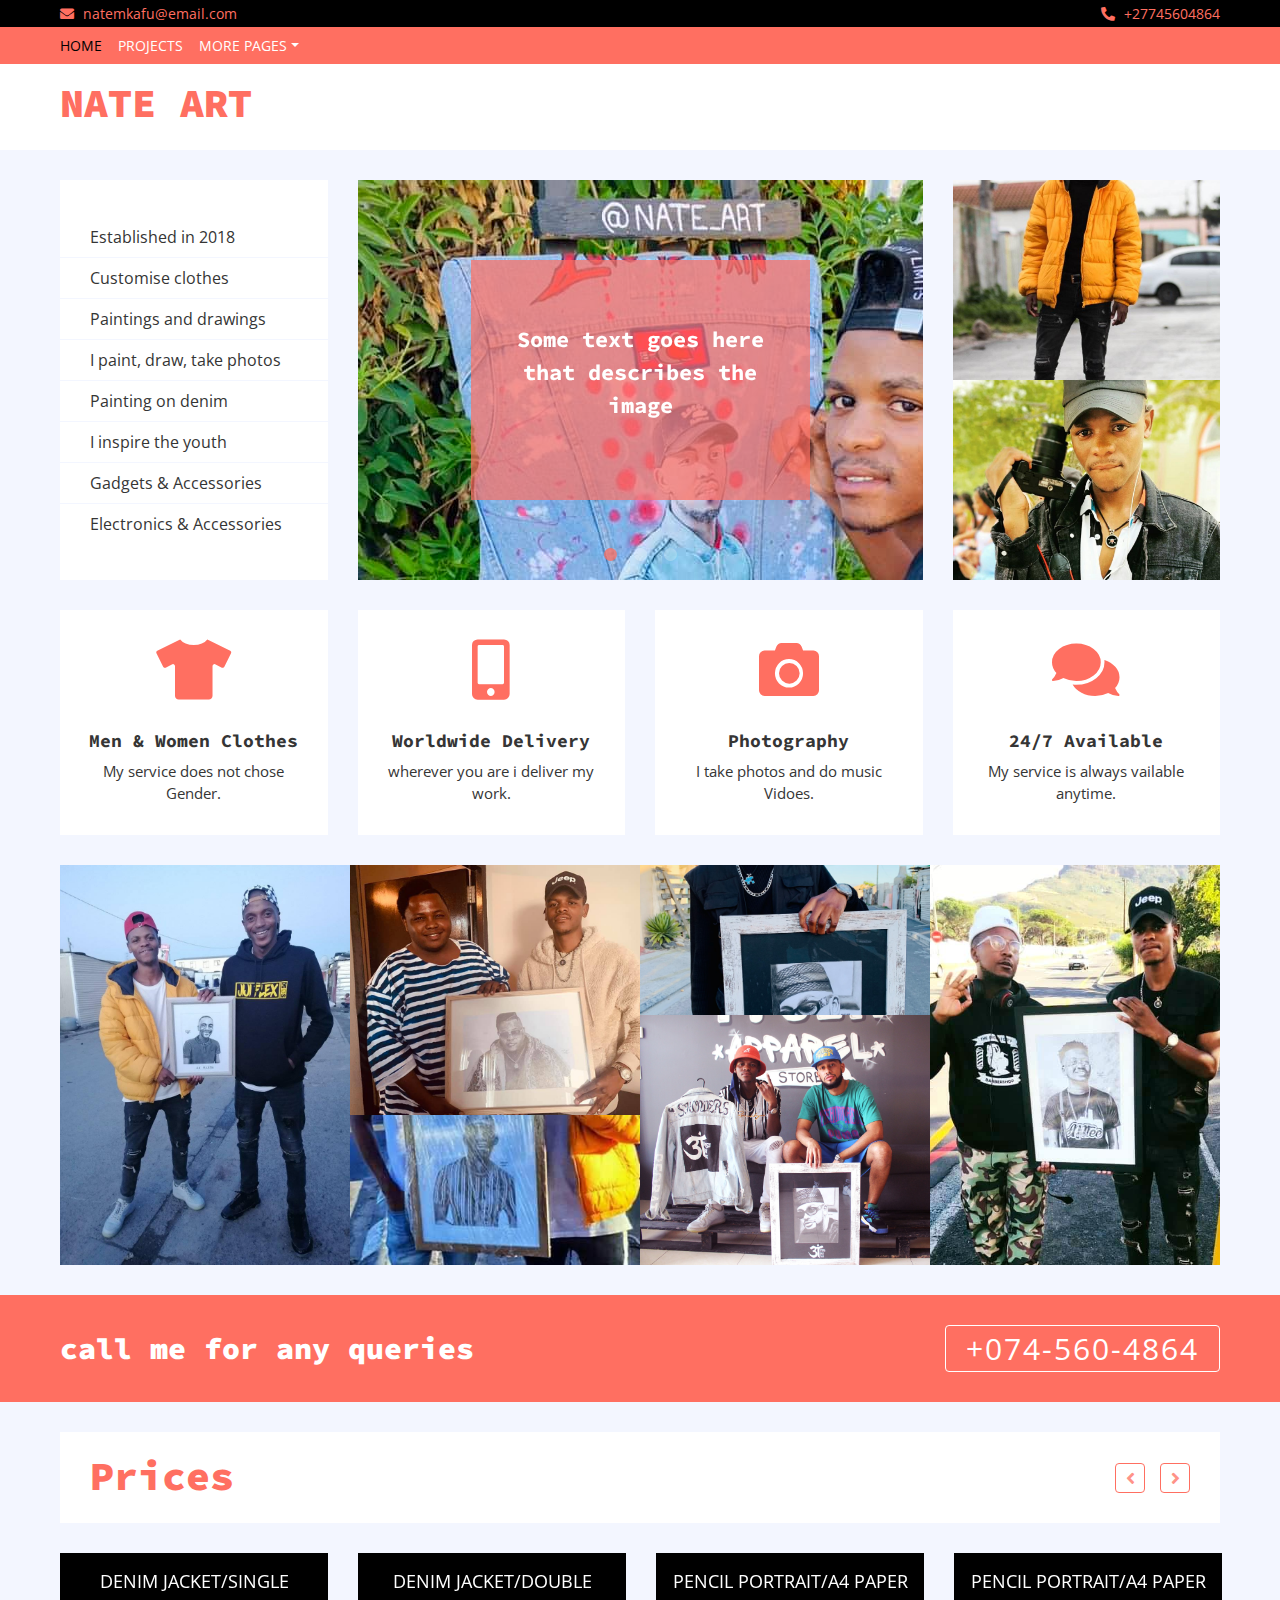
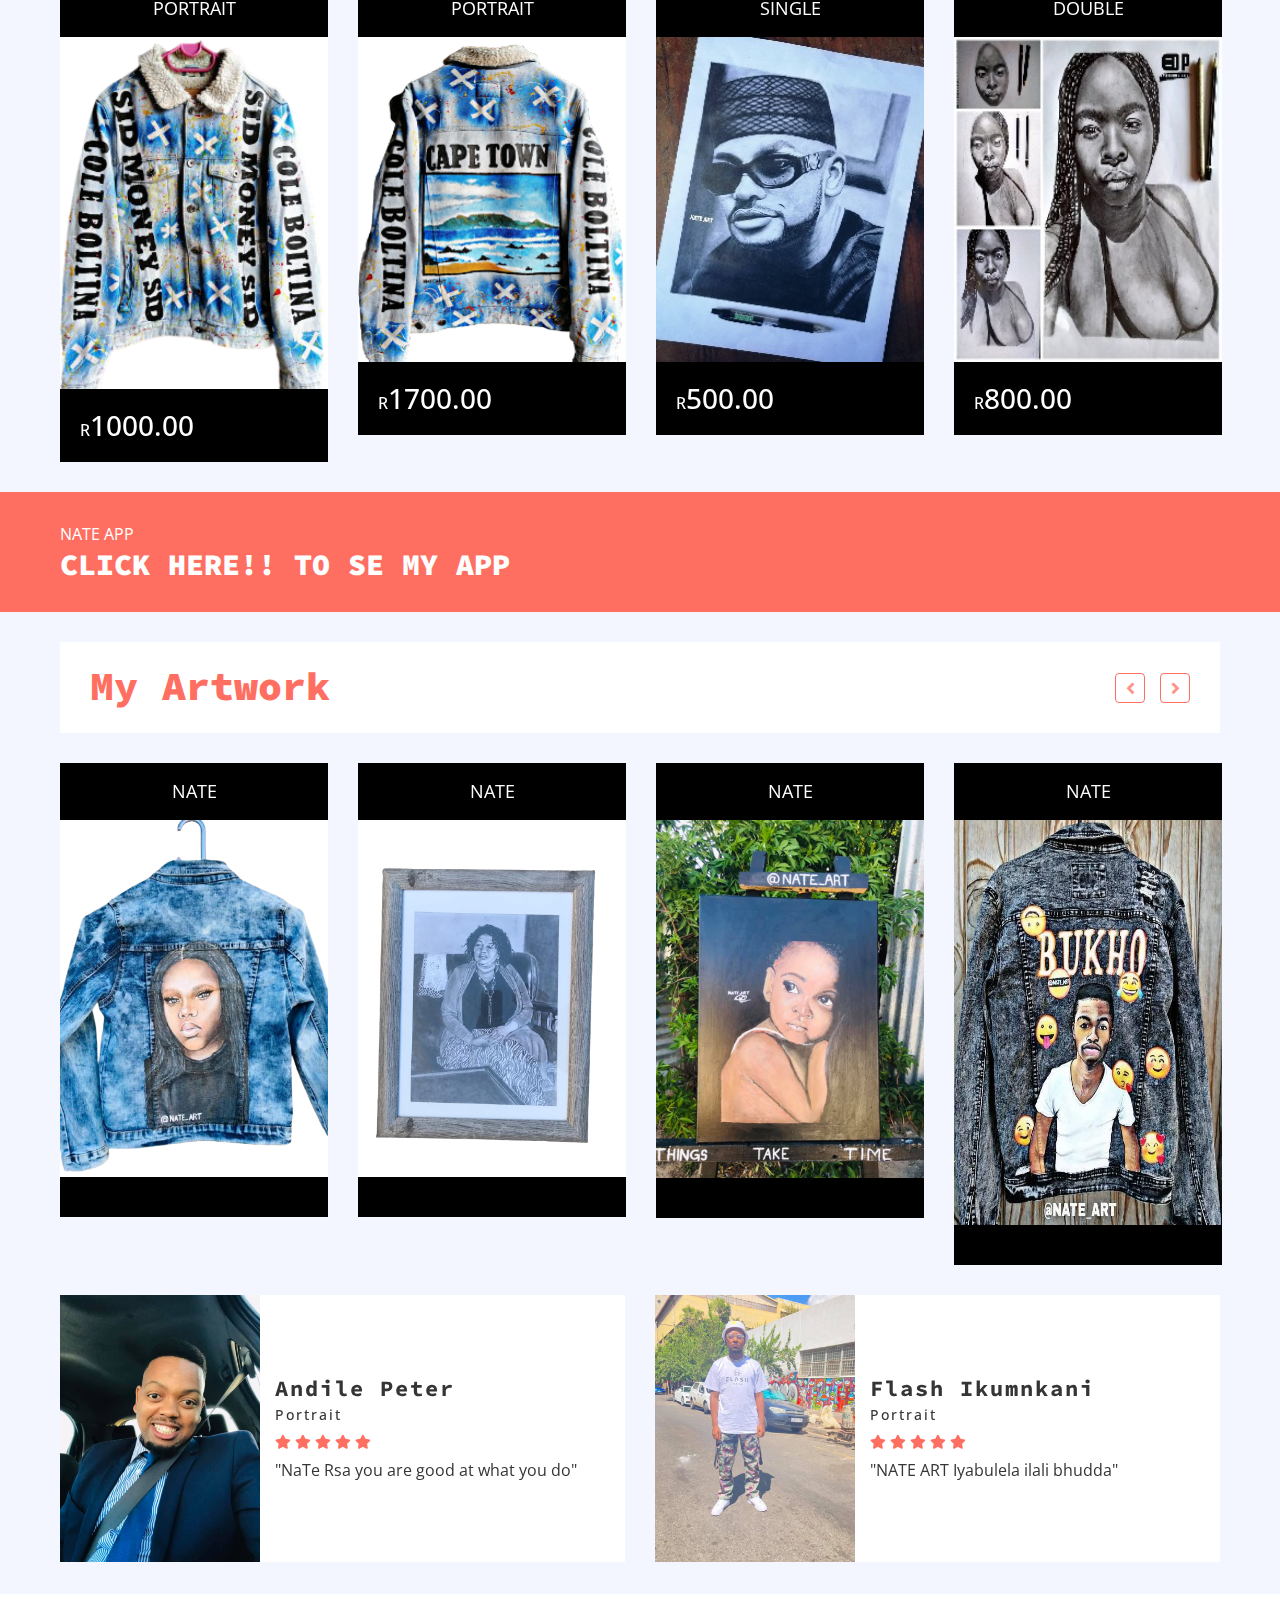
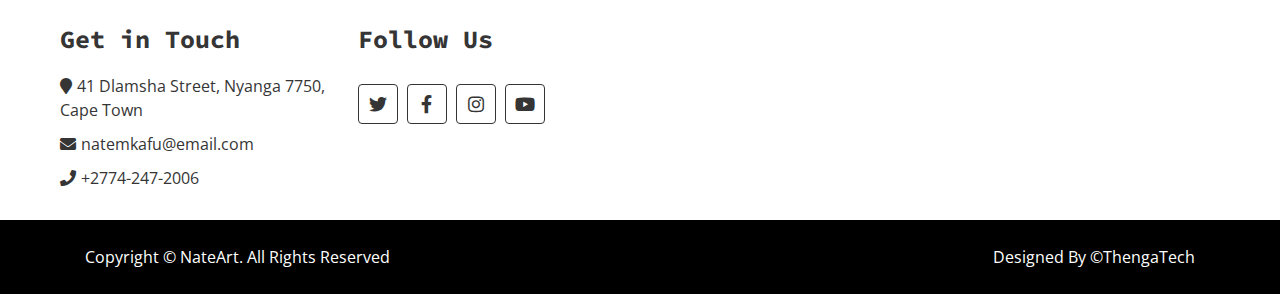
<file: NATE ART1/index.html>
<!DOCTYPE html>
<html lang="en">
    <head>
        <meta charset="utf-8">
        <title>NATE ART</title>
        <meta content="width=device-width, initial-scale=1.0" name="viewport">
        <meta content="eCommerce HTML Template Free Download" name="keywords">
        <meta content="eCommerce HTML Template Free Download" name="description">

        <!-- Favicon -->
        <link href="img/favicon.ico" rel="icon">

        <!-- Google Fonts -->
        <link href="https://fonts.googleapis.com/css?family=Open+Sans:300,400|Source+Code+Pro:700,900&display=swap" rel="stylesheet">

        <!-- CSS Libraries -->
        <link href="https://stackpath.bootstrapcdn.com/bootstrap/4.4.1/css/bootstrap.min.css" rel="stylesheet">
        <link href="https://cdnjs.cloudflare.com/ajax/libs/font-awesome/5.10.0/css/all.min.css" rel="stylesheet">
        <link href="lib/slick/slick.css" rel="stylesheet">
        <link href="lib/slick/slick-theme.css" rel="stylesheet">

        <!-- Template Stylesheet -->
        <link href="css/style.css" rel="stylesheet">
    </head>

    <body>
        <!-- Top bar Start -->
        <div class="top-bar">
            <div class="container-fluid">
                <div class="row">
                    <div class="col-sm-6">
                        <i class="fa fa-envelope"></i>
                        natemkafu@email.com
                    </div>
                    <div class="col-sm-6">
                        <i class="fa fa-phone-alt"></i>
                        +27745604864
                    </div>
                </div>
            </div>
        </div>
        <!-- Top bar End -->
        <!-- Nav Bar Start -->
        <div class="nav">
            <div class="container-fluid">
                <nav class="navbar navbar-expand-md bg-dark navbar-dark">
                    <a href="#" class="navbar-brand">MENU</a>
                    <button type="button" class="navbar-toggler" data-toggle="collapse" data-target="#navbarCollapse">
                        <span class="navbar-toggler-icon"></span>
                    </button>

                    <div class="collapse navbar-collapse justify-content-between" id="navbarCollapse">
                        <div class="navbar-nav mr-auto">
                            <a href="index.html" class="nav-item nav-link active">Home</a>
                            <a href="product-list.html" class="nav-item nav-link">Projects</a>
                            
                            
                           
                            <div class="nav-item dropdown">
                                <a href="#" class="nav-link dropdown-toggle" data-toggle="dropdown">More Pages</a>
                                <div class="dropdown-menu">
                                    
                                    <a href="contact.html" class="dropdown-item">Contact Us</a>
                                </div>
                            </div>
                        </div>
                        <div class="navbar-nav ml-auto">
                          
                        </div>
                    </div>
                </nav>
            </div>
        </div>
        <!-- Nav Bar End -->
        <!-- Bottom Bar Start -->
        <div class="bottom-bar">
            <div class="container-fluid">
                <div class="row align-items-center">
                    <div class="col-md-3">
                        <div class="logo">
                            <a href="index.html">
                                <h1>NATE ART</h1>
                            </a>
                        </div>
                    </div>
                    <!-- SEARCH
                <div class="col-md-6">
                    <div class="search">
                        <input type="text" placeholder="Search">
                        <button><i class="fa fa-search"></i></button>
                    </div>
                </div>

                <div class="col-md-3">
                    <div class="user">
                        <a href="wishlist.html" class="btn wishlist">
                            <i class="fa fa-heart"></i>
                            <span>(0)</span>
                        </a>
                        <a href="cart.html" class="btn cart">
                            <i class="fa fa-shopping-cart"></i>
                            <span>(0)</span>
                        </a>
                    </div>
                    -->
                </div>
            </div>
        </div>
        </div>
        <!-- Bottom Bar End -->
        <!-- Main Slider Start -->
        <div class="header">
            <div class="container-fluid">
                <div class="row">
                    <div class="col-md-3">
                        <nav class="navbar bg-light">
                            <ul class="navbar-nav">
                                <li class="nav-item">
                                    <a class="nav-link" href="#">Established in 2018</a>
                                </li>
                                <li class="nav-item">
                                    <a class="nav-link" href="#">Customise clothes</a>
                                </li>
                                <li class="nav-item">
                                    <a class="nav-link" href="#">Paintings and drawings</a>
                                </li>
                                <li class="nav-item">
                                    <a class="nav-link" href="#"> I paint, draw, take photos</a>
                                </li>
                                <li class="nav-item">
                                    <a class="nav-link" href="#"> Painting on denim</a>
                                </li>
                                <li class="nav-item">
                                    <a class="nav-link" href="#"> I inspire the youth</a>
                                </li>
                                <li class="nav-item">
                                    <a class="nav-link" href="#">Gadgets & Accessories</a>
                                </li>
                                <li class="nav-item">
                                    <a class="nav-link" href="#">Electronics & Accessories</a>
                                </li>
                            </ul>
                        </nav>
                    </div>
                    <div class="col-md-6">
                        <div class="header-slider normal-slider">
                            <div class="header-img">
                                <img src="img/nate7.jpg" alt="Slider Image" />
                                <div class="header-slider-caption">
                                    <p>Some text goes here that describes the image</p>
                               
                                </div>
                            </div>
                            <div class="header-img">
                                <img src="img/nate8.jpg" alt="Slider Image" />
                                <div class="header-slider-caption">
                                    <p>Some text goes here that describes the image</p>
                               
                                </div>
                            </div>
                            <div class="header-img">
                                <img src="img/nate9.jpg" alt="Slider Image" />
                                <div class="header-slider-caption">
                                    <p>Some text goes here that describes the image</p>
                                 
                                </div>
                            </div>
                        </div>
                    </div>
                    <div class="col-md-3">
                        <div class="header-img">
                            <div class="img-item">
                                <img src="img/nate10.jpg" />
                                <a class="img-text" href="">
                                    <p>Some text goes here that describes the image</p>
                                </a>
                            </div>
                            <div class="img-item">
                                <img src="img/nate11.jpg" />
                                <a class="img-text" href="">
                                    <p>Some text goes here that describes the image</p>
                                </a>
                            </div>
                        </div>
                    </div>
                </div>
            </div>
        </div>
        <!-- Main Slider End -->
        <!-- Brand Start
        <div class="brand">
            <div class="container-fluid">
                <div class="brand-slider">
                    <div class="brand-item"><img src="img/brand-1.png" alt=""></div>
                    <div class="brand-item"><img src="img/brand-2.png" alt=""></div>
                    <div class="brand-item"><img src="img/brand-3.png" alt=""></div>
                    <div class="brand-item"><img src="img/brand-4.png" alt=""></div>
                    <div class="brand-item"><img src="img/brand-5.png" alt=""></div>
                    <div class="brand-item"><img src="img/brand-6.png" alt=""></div>
                </div>
            </div>
        </div>
        -->
        <!-- Brand End -->
        <!-- Feature Start-->
        <div class="feature">
            <div class="container-fluid">
                <div class="row align-items-center">
                    <div class="col-lg-3 col-md-6 feature-col">
                        <div class="feature-content">
                            <i class="fa fa-tshirt"></i>
                           
                            <h2>Men & Women Clothes</h2>
                                <p>
                                   My service does not chose Gender.
                                </p>
                        </div>
                    </div>
                    <div class="col-lg-3 col-md-6 feature-col">
                        <div class="feature-content">
                            <i class="fa fa-mobile-alt"></i>
                            <h2>Worldwide Delivery</h2>
                            <p>
                               wherever you are i deliver my work.
                            </p>
                        </div>
                    </div>
                    <div class="col-lg-3 col-md-6 feature-col">
                        <div class="feature-content">
                            <i class="fa fa-camera"></i>
                            <h2>Photography</h2>
                            <p>
                              I take photos and do music Vidoes.
                            </p>
                        </div>
                    </div>
                    <div class="col-lg-3 col-md-6 feature-col">
                        <div class="feature-content">
                            <i class="fa fa-comments"></i>
                            <h2>24/7 Available</h2>
                            <p>
                                My service is always vailable anytime.
                            </p>
                        </div>
                    </div>
                </div>
            </div>
        </div>
        <!-- Feature End-->
        <!-- Category Start-->
        <div class="category">
            <div class="container-fluid">
                <div class="row">
                    <div class="col-md-3">
                        <div class="category-item ch-400">
                            <img src="img/nate1.jpg" />
                            <a class="category-name" href="">
                                <p>Some text goes here that describes the image</p>
                            </a>
                        </div>
                    </div>
                    <div class="col-md-3">
                        <div class="category-item ch-250">
                            <img src="img/nate4.jpg" />
                            <a class="category-name" href="">
                                <p>Some text goes here that describes the image</p>
                            </a>
                        </div>
                        <div class="category-item ch-150">
                            <img src="img/nate5.jpg" />
                            <a class="category-name" href="">
                                <p>Some text goes here that describes the image</p>
                            </a>
                        </div>
                    </div>
                    <div class="col-md-3">
                        <div class="category-item ch-150">
                            <img src="img/nate6.jpg" />
                            <a class="category-name" href="">
                                <p>Some text goes here that describes the image</p>
                            </a>
                        </div>
                        <div class="category-item ch-250">
                            <img src="img/nate2.jpg" />
                            <a class="category-name" href="">
                                <p>Some text goes here that describes the image</p>
                            </a>
                        </div>
                    </div>
                    <div class="col-md-3">
                        <div class="category-item ch-400">
                            <img src="img/nate3.jpg" />
                            <a class="category-name" href="">
                                <p>Some text goes here that describes the image</p>
                            </a>
                        </div>
                    </div>
                </div>
            </div>
        </div>
        <!-- Category End-->
        <!-- Call to Action Start -->
        <div class="call-to-action">
            <div class="container-fluid">
                <div class="row align-items-center">
                    <div class="col-md-6">
                        <h1>call me for any queries</h1>
                    </div>
                    <div class="col-md-6">
                        <a href="tel:27745604864">+074-560-4864</a>
                    </div>
                </div>
            </div>
        </div>
        <!-- Call to Action End -->
        <!-- Featured Product Start -->
        <div class="featured-product product">
            <div class="container-fluid">
                <div class="section-header">
                    <h1>Prices</h1>
                </div>
                <div class="row align-items-center product-slider product-slider-4">
                    <div class="col-lg-3">
                        <div class="product-item">
                            <div class="product-title">
                                <a href="#">DENIM JACKET/SINGLE PORTRAIT</a>
                                <div class="ratting">

                                </div>
                            </div>
                            <div class="product-image">
                                <a href="product-detail.html">
                                    <img src="img/1.png" alt="Product Image" style="height:352px;">
                                </a>
                                <div class="product-action">

                                    <a href="#"><i class="fa fa-heart"></i></a>


                                </div>
                            </div>
                            <div class="product-price">
                                <h3><span>R</span>1000.00</h3>

                            </div>
                        </div>
                    </div>

                    <div class="col-lg-3">
                        <div class="product-item">
                            <div class="product-title">
                                <a href="#">DENIM JACKET/DOUBLE PORTRAIT</a>
                                <div class="ratting">

                                </div>
                            </div>
                            <div class="product-image">
                                <a href="product-detail.html">
                                    <img src="img/2.png" alt="Product Image" style="height:325px;">
                                </a>
                                <div class="product-action">

                                    <a href="#"><i class="fa fa-heart"></i></a>

                                </div>
                            </div>
                            <div class="product-price">
                                <h3><span>R</span>1700.00</h3>

                            </div>
                        </div>
                    </div>
                    <div class="col-lg-3">
                        <div class="product-item">
                            <div class="product-title">
                                <a href="#">PENCIL PORTRAIT/A4 PAPER SINGLE</a>
                                <div class="ratting">

                                </div>
                            </div>
                            <div class="product-image">
                                <a href="product-detail.html">
                                    <img src="img/14.jpg" alt="Product Image" style="height:325px;">
                                </a>
                                <div class="product-action">

                                    <a href="#"><i class="fa fa-heart"></i></a>

                                </div>
                            </div>
                            <div class="product-price">
                                <h3><span>R</span>500.00</h3>

                            </div>


                        </div>
                    </div>
                    <div class="col-lg-3">
                        <div class="product-item">
                            <div class="product-title">
                                <a href="#">PENCIL PORTRAIT/A4 PAPER DOUBLE</a>
                                <div class="ratting">

                                </div>
                            </div>
                            <div class="product-image">
                                <a href="product-detail.html">
                                    <img src="img/16.jpg" alt="Product Image" style="height:325px;">
                                </a>
                                <div class="product-action">

                                    <a href="#"><i class="fa fa-heart"></i></a>


                                </div>
                            </div>
                            <div class="product-price">
                                <h3><span>R</span>800.00</h3>

                            </div>
                        </div>
                    </div>

                    <div class="col-lg-3">
                        <div class="product-item">
                            <div class="product-title">
                                <a href="#">PENCIL PORTRAIT/A3 PAPER SINGLE</a>
                                <div class="ratting">

                                </div>
                            </div>
                            <div class="product-image">
                                <a href="product-detail.html">
                                    <img src="img/11.jpg" alt="Product Image" style="height:325px;">
                                </a>
                                <div class="product-action">

                                    <a href="#"><i class="fa fa-heart"></i></a>


                                </div>
                            </div>
                            <div class="product-price">
                                <h3><span>R</span>1000.00</h3>

                            </div>
                        </div>
                    </div>
                    <div class="col-lg-3">
                        <div class="product-item">
                            <div class="product-title">
                                <a href="#">PENCIL PORTRAIT/A3 PAPER DOUBLE</a>
                                <div class="ratting">

                                </div>
                            </div>
                            <div class="product-image">
                                <a href="product-detail.html">
                                    <img src="img/24.png" alt="Product Image" style="height:325px;">
                                </a>
                                <div class="product-action">

                                    <a href="#"><i class="fa fa-heart"></i></a>


                                </div>
                            </div>
                            <div class="product-price">
                                <h3><span>R</span>1800.00</h3>

                            </div>
                        </div>
                    </div>
                    <div class="col-lg-3">
                        <div class="product-item">
                            <div class="product-title">
                                <a href="#">PENCIL PORTRAIT/A2 PAPER SINGLE</a>
                                <div class="ratting">

                                </div>
                            </div>
                            <div class="product-image">
                                <a href="product-detail.html">
                                    <img src="img/26.jpg" alt="Product Image" style="height:325px;">
                                </a>
                                <div class="product-action">

                                    <a href="#"><i class="fa fa-heart"></i></a>


                                </div>
                            </div>
                            <div class="product-price">
                                <h3><span>R</span>1500.00</h3>

                            </div>
                        </div>
                    </div>
                    <div class="col-lg-3">
                        <div class="product-item">
                            <div class="product-title">
                                <a href="#">PENCIL PORTRAIT/A2 PAPER DOUBLE</a>
                                <div class="ratting">

                                </div>
                            </div>
                            <div class="product-image">
                                <a href="product-detail.html">
                                    <img src="img/27.jpg" alt="Product Image" style="height:325px;">
                                </a>
                                <div class="product-action">

                                    <a href="#"><i class="fa fa-heart"></i></a>


                                </div>
                            </div>
                            <div class="product-price">
                                <h3><span>R</span>1800.00</h3>

                            </div>
                        </div>
                    </div>


                    <div class="col-lg-3">
                        <div class="product-item">
                            <div class="product-title">
                                <a href="#">SNEAKERS/CARTOON DESIGN</a>
                                <div class="ratting">

                                </div>
                            </div>
                            <div class="product-image">
                                <a href="product-detail.html">
                                    <img src="img/20.jpg" alt="Product Image" style="height:350px;">
                                </a>
                                <div class="product-action">

                                    <a href="#"><i class="fa fa-heart"></i></a>

                                </div>
                            </div>
                            <div class="product-price">
                                <h3><span>R</span>300.00</h3>

                            </div>
                        </div>
                    </div>
                    <div class="col-lg-3">
                        <div class="product-item">
                            <div class="product-title">
                                <a href="#">SNEAKERS/SPLASH DESIGN </a>
                                <div class="ratting">

                                </div>
                            </div>
                            <div class="product-image">
                                <a href="product-detail.html">
                                    <img src="img/5.png" alt="Product Image" style="height:350px;">
                                </a>
                                <div class="product-action">

                                    <a href="#"><i class="fa fa-heart"></i></a>

                                </div>
                            </div>
                            <div class="product-price">
                                <h3><span>R</span>400.00</h3>

                            </div>
                        </div>
                    </div>

                </div>
            </div>
        </div>
        <!-- Featured Product End -->
        <!-- Newsletter Start -->
        <div class="newsletter">
            <div class="container-fluid">
                <div class="row">
                    <div class="col-md-6" style="color: white;">
                    NATE APP
        <a href="https://l.facebook.com/l.php?u=http%3A%2F%2Fm.appbuild.io%2Fnate13%3Ffbclid%3DIwAR3XNg2G87Fbxlr0IL7lHFyvTCsBdgEr19nWG5mvsjmMyW4Gc6Ia06BOw3E&h=AT0o4_xuHGmJ6LklKLif9L9YjlfKOtW_0FVRZ8fdWq6tRbVbabP2Jmww32sHhUhaL7wkLV9FM4ic55Uhf0cTKCjlG-qpOdYFj10ZgfIi3ElA4Bsykj6WhFWEKVBqGeNzNECQFQ" ><h1 >CLICK HERE!! TO SE MY APP</h1></a>
    </div>

</div>
</div>
</div>
     <!-- Newsletter Start
    <div class="col-md-6">
        <div class="form">
            <input type="email" value="Your email here">
                        <button>Submit</button>
                    </div>
                    </div> -->
            
        <!-- Newsletter End -->
        <!-- Recent Product Start -->
        <div class="recent-product product">
            <div class="container-fluid">
                <div class="section-header">
                    <h1>My Artwork</h1>
                </div>
                <div class="row align-items-center product-slider product-slider-4">
                    <div class="col-lg-3">
                        <div class="product-item">
                            <div class="product-title">
                                <a href="#">NATE</a>
                                <div class="ratting">

                                </div>
                            </div>
                            <div class="product-image">
                                <a href="product-detail.html">
                                    <img src="img/25.png" alt="Product Image">
                                </a>
                                <div class="product-action">

                                    <a href="#"><i class="fa fa-heart"></i></a>

                                </div>
                            </div>
                            <div class="product-price">


                            </div>
                        </div>
                    </div>
                    <div class="col-lg-3">
                        <div class="product-item">
                            <div class="product-title">
                                <a href="#">NATE</a>
                                <div class="ratting">

                                </div>
                            </div>
                            <div class="product-image">
                                <a href="product-detail.html">
                                    <img src="img/24.png" alt="Product Image">
                                </a>
                                <div class="product-action">

                                    <a href="#"><i class="fa fa-heart"></i></a>

                                </div>
                            </div>
                            <div class="product-price">


                            </div>
                        </div>
                    </div>

                    <div class="col-lg-3">
                        <div class="product-item">
                            <div class="product-title">
                                <a href="#">NATE</a>
                                <div class="ratting">

                                </div>
                            </div>
                            <div class="product-image">
                                <a href="product-detail.html">
                                    <img src="img/28.jpg" alt="Product Image">
                                </a>
                                <div class="product-action">

                                    <a href="#"><i class="fa fa-heart"></i></a>

                                </div>
                            </div>
                            <div class="product-price">


                            </div>
                        </div>
                    </div>
                    <div class="col-lg-3">
                        <div class="product-item">
                            <div class="product-title">
                                <a href="#">NATE</a>
                                <div class="ratting">

                                </div>
                            </div>
                            <div class="product-image">
                                <a href="product-detail.html">
                                    <img src="img/21.jpg" alt="Product Image" style="height:405px;">
                                </a>
                                <div class="product-action">

                                    <a href="#"><i class="fa fa-heart"></i></a>

                                </div>
                            </div>
                            <div class="product-price">


                            </div>
                        </div>
                    </div>
                    <div class="col-lg-3">
                        <div class="product-item">
                            <div class="product-title">
                                <a href="#">NATE</a>
                                <div class="ratting">

                                </div>
                            </div>
                            <div class="product-image">
                                <a href="product-detail.html">
                                    <img src="img/23.jpg" alt="Product Image" style="height:405px;">
                                </a>
                                <div class="product-action">

                                    <a href="#"><i class="fa fa-heart"></i></a>

                                </div>
                            </div>
                            <div class="product-price">


                            </div>
                        </div>
                    </div>
                    <div class="col-lg-3">
                        <div class="product-item">
                            <div class="product-title">
                                <a href="#">NATE</a>
                                <div class="ratting">

                                </div>
                            </div>
                            <div class="product-image">
                                <a href="product-detail.html">
                                    <img src="img/22.jpg" alt="Product Image">
                                </a>
                                <div class="product-action">

                                    <a href="#"><i class="fa fa-heart"></i></a>

                                </div>
                            </div>
                            <div class="product-price">


                            </div>
                        </div>
                    </div>
                </div>
            </div>
        </div>
        <!-- Recent Product End -->
        <!-- Review Start -->
        <div class="review">
            <div class="container-fluid">
                <div class="row align-items-center review-slider normal-slider">
                    <div class="col-md-6">
                        <div class="review-slider-item">
                            <div class="review-img">
                                <img src="img/peter.jpg" alt="Image">
                            </div>
                            <div class="review-text">
                                <h2>Andile Peter</h2>
                                <h3>Portrait</h3>
                                <div class="ratting">
                                    <i class="fa fa-star"></i>
                                    <i class="fa fa-star"></i>
                                    <i class="fa fa-star"></i>
                                    <i class="fa fa-star"></i>
                                    <i class="fa fa-star"></i>
                                </div>
                                <p>
                                    "NaTe Rsa you are good at what you do"
                                </p>
                            </div>
                        </div>
                    </div>
                    <div class="col-md-6">
                        <div class="review-slider-item">
                            <div class="review-img">
                                <img src="img/flash.jpg" alt="Image">
                            </div>
                            <div class="review-text">
                                <h2>Flash Ikumnkani</h2>
                                <h3>Portrait</h3>
                                <div class="ratting">
                                    <i class="fa fa-star"></i>
                                    <i class="fa fa-star"></i>
                                    <i class="fa fa-star"></i>
                                    <i class="fa fa-star"></i>
                                    <i class="fa fa-star"></i>
                                </div>
                                <p>
                                    "NATE ART Iyabulela ilali bhudda"
                                </p>
                            </div>
                        </div>
                    </div>
                    <div class="col-md-6">
                        <div class="review-slider-item">
                            <div class="review-img">
                                <img src="img/dladla.jpg" alt="Image" style="height: 269px;">
                            </div>
                            <div class="review-text">
                                <h2>dladla mshunqisi</h2>
                                <h3>Portrait</h3>
                                <div class="ratting">
                                    <i class="fa fa-star"></i>
                                    <i class="fa fa-star"></i>
                                    <i class="fa fa-star"></i>
                                    <i class="fa fa-star"></i>
                                    <i class="fa fa-star"></i>
                                </div>
                                <p>
                                   "just received this beautiful drwawing from Nate_da_Art ndiyabonga kakhulu"
                                </p>
                            </div>
                        </div>
                    </div>
                </div>
            </div>
        </div>
        <!-- Review End -->
        <!-- Footer Start -->
        <div class="footer">
            <div class="container-fluid">
                <div class="row">
                    <div class="col-lg-3 col-md-6">
                        <div class="footer-widget">
                            <h2>Get in Touch</h2>
                            <div class="contact-info">
                                <p><i class="fa fa-map-marker"></i>41 Dlamsha Street, Nyanga 7750, Cape Town</p>
                                <p><i class="fa fa-envelope"></i>natemkafu@email.com</p>
                                <p><i class="fa fa-phone"></i>+2774-247-2006</p>
                            </div>
                        </div>
                    </div>

                    <div class="col-lg-3 col-md-6">
                        <div class="footer-widget">
                            <h2>Follow Us</h2>
                            <div class="contact-info">
                                <div class="social">
                                    <a href=""><i class="fab fa-twitter"></i></a>
                                    <a href=""><i class="fab fa-facebook-f"></i></a>
                                    
                                    <a href=""><i class="fab fa-instagram"></i></a>
                                    <a href=""><i class="fab fa-youtube"></i></a>
                                </div>
                            </div>
                        </div>
                    </div>

                   
                </div>

                         </div>
        </div>
        <!-- Footer End -->
        <!-- Footer Bottom Start -->
        <div class="footer-bottom">
            <div class="container">
                <div class="row">
                    <div class="col-md-6 copyright">
                        <p>Copyright &copy; NateArt. All Rights Reserved</p>
                    </div>

                    <div class="col-md-6 template-by">
                        <p>Designed By &copy;ThengaTech</p>
                    </div>
                </div>
            </div>
        </div>
        <!-- Footer Bottom End -->
        <!-- Back to Top -->
        <a href="#" class="back-to-top"><i class="fa fa-chevron-up"></i></a>

        <!-- JavaScript Libraries -->
        <script src="https://code.jquery.com/jquery-3.4.1.min.js"></script>
        <script src="https://stackpath.bootstrapcdn.com/bootstrap/4.4.1/js/bootstrap.bundle.min.js"></script>
        <script src="lib/easing/easing.min.js"></script>
        <script src="lib/slick/slick.min.js"></script>

        <!-- Template Javascript -->
        <script src="js/main.js"></script>
    </body>
</html>
</file>
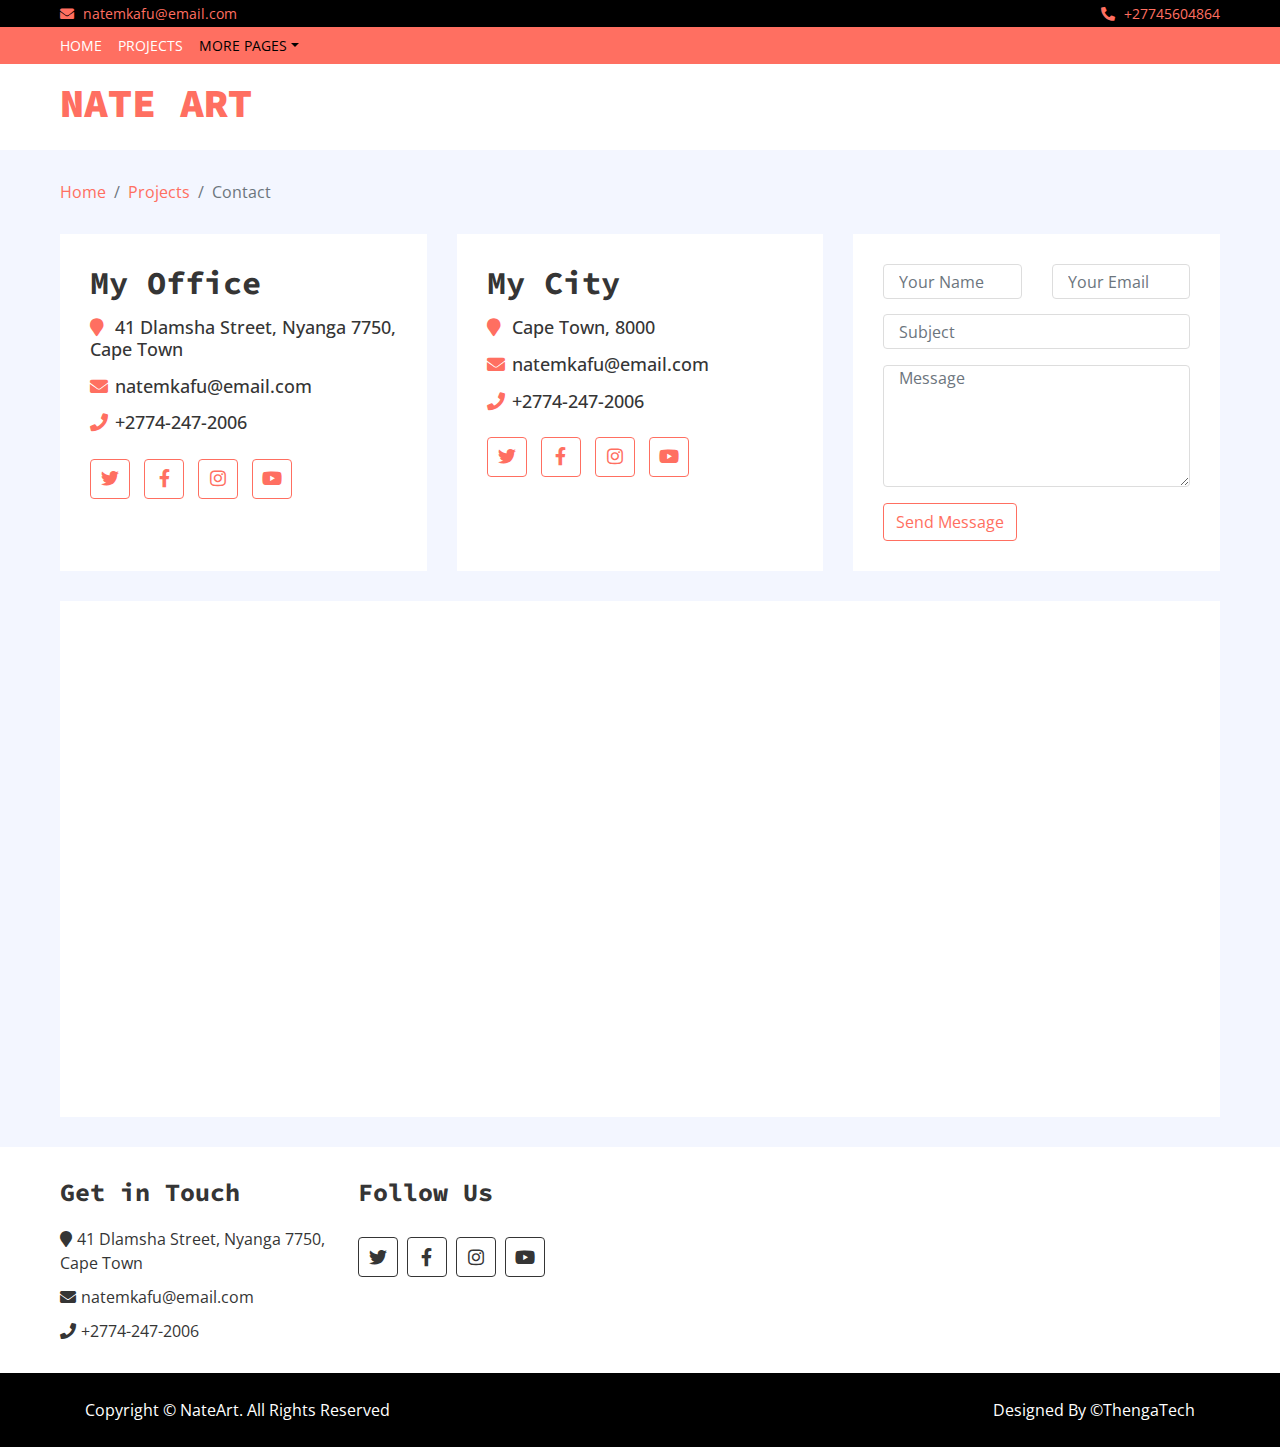
<file: NATE ART1/contact.html>
<!DOCTYPE html>
<html lang="en">
    <head>
        <meta charset="utf-8">
        <title>NATE ART</title>
        <meta content="width=device-width, initial-scale=1.0" name="viewport">
        <meta content="eCommerce HTML Template Free Download" name="keywords">
        <meta content="eCommerce HTML Template Free Download" name="description">

        <!-- Favicon -->
        <link href="img/favicon.ico" rel="icon">

        <!-- Google Fonts -->
        <link href="https://fonts.googleapis.com/css?family=Open+Sans:300,400|Source+Code+Pro:700,900&display=swap" rel="stylesheet">

        <!-- CSS Libraries -->
        <link href="https://stackpath.bootstrapcdn.com/bootstrap/4.4.1/css/bootstrap.min.css" rel="stylesheet">
        <link href="https://cdnjs.cloudflare.com/ajax/libs/font-awesome/5.10.0/css/all.min.css" rel="stylesheet">
        <link href="lib/slick/slick.css" rel="stylesheet">
        <link href="lib/slick/slick-theme.css" rel="stylesheet">

        <!-- Template Stylesheet -->
        <link href="css/style.css" rel="stylesheet">
    </head>

    <body>
        <!-- Top bar Start -->
        <div class="top-bar">
            <div class="container-fluid">
                <div class="row">
                    <div class="col-sm-6">
                        <i class="fa fa-envelope"></i>
                        natemkafu@email.com
                    </div>
                    <div class="col-sm-6">
                        <i class="fa fa-phone-alt"></i>
                        +27745604864
                    </div>
                </div>
            </div>
        </div>
        <!-- Top bar End -->
        
        <!-- Nav Bar Start -->
        <div class="nav">
            <div class="container-fluid">
                <nav class="navbar navbar-expand-md bg-dark navbar-dark">
                    <a href="#" class="navbar-brand">MENU</a>
                    <button type="button" class="navbar-toggler" data-toggle="collapse" data-target="#navbarCollapse">
                        <span class="navbar-toggler-icon"></span>
                    </button>

                    <div class="collapse navbar-collapse justify-content-between" id="navbarCollapse">
                        <div class="navbar-nav mr-auto">
                            <a href="index.html" class="nav-item nav-link">Home</a>
                            <a href="product-list.html" class="nav-item nav-link">Projects</a>
                       
                          
                            <div class="nav-item dropdown">
                                <a href="#" class="nav-link dropdown-toggle active" data-toggle="dropdown">More Pages</a>
                                <div class="dropdown-menu">
                                   
                                    <a href="contact.html" class="dropdown-item active">Contact Us</a>
                                </div>
                            </div>
                        </div>
                        <div class="navbar-nav ml-auto">
                           
                        </div>
                    </div>
                </nav>
            </div>
        </div>
        <!-- Nav Bar End -->      
        
        <!-- Bottom Bar Start -->
        <div class="bottom-bar">
            <div class="container-fluid">
                <div class="row align-items-center">
                    <div class="col-md-3">
                        <div class="logo">
                            <a href="index.html">
                                <h1>NATE ART</h1>
                            </a>
                        </div>
                    </div>
                    <!-- SEARCH
    <div class="col-md-6">
        <div class="search">
            <input type="text" placeholder="Search">
            <button><i class="fa fa-search"></i></button>
        </div>
    </div>

    <div class="col-md-3">
        <div class="user">
            <a href="wishlist.html" class="btn wishlist">
                <i class="fa fa-heart"></i>
                <span>(0)</span>
            </a>
            <a href="cart.html" class="btn cart">
                <i class="fa fa-shopping-cart"></i>
                <span>(0)</span>
            </a>
        </div>
        -->
                    <!-- SEARCH
    <div class="col-md-6">
        <div class="search">
            <input type="text" placeholder="Search">
            <button><i class="fa fa-search"></i></button>
        </div>
    </div>

    <div class="col-md-3">
        <div class="user">
            <a href="wishlist.html" class="btn wishlist">
                <i class="fa fa-heart"></i>
                <span>(0)</span>
            </a>
            <a href="cart.html" class="btn cart">
                <i class="fa fa-shopping-cart"></i>
                <span>(0)</span>
            </a>
        </div>
        -->
                </div>
            </div>
        </div>
        <!-- Bottom Bar End -->
        
        <!-- Breadcrumb Start -->
        <div class="breadcrumb-wrap">
            <div class="container-fluid">
                <ul class="breadcrumb">
                    <li class="breadcrumb-item"><a href="index.html">Home</a></li>
                    <li class="breadcrumb-item"><a href="product-list.html">Projects</a></li>
                    <li class="breadcrumb-item active">Contact</li>
                </ul>
            </div>
        </div>
        <!-- Breadcrumb End -->
        
        <!-- Contact Start -->
        <div class="contact">
            <div class="container-fluid">
                <div class="row">
                    <div class="col-lg-4">
                        <div class="contact-info">
                            <h2>My Office</h2>
                            <h3><i class="fa fa-map-marker"></i>41 Dlamsha Street, Nyanga 7750, Cape Town</h3>
                            <h3><i class="fa fa-envelope"></i>natemkafu@email.com</h3>
                            <h3><i class="fa fa-phone"></i>+2774-247-2006</h3>
                            <div class="social">
                                <a href=""><i class="fab fa-twitter"></i></a>
                                <a href=""><i class="fab fa-facebook-f"></i></a>
                               
                                <a href=""><i class="fab fa-instagram"></i></a>
                                <a href=""><i class="fab fa-youtube"></i></a>
                            </div>
                        </div>
                    </div>
                    <div class="col-lg-4">
                        <div class="contact-info">
                            <h2>My City</h2>
                            <h3><i class="fa fa-map-marker"></i>Cape Town, 8000</h3>
                            <h3><i class="fa fa-envelope"></i>natemkafu@email.com</h3>
                            <h3><i class="fa fa-phone"></i>+2774-247-2006</h3>
                            <div class="social">
                                <a href=""><i class="fab fa-twitter"></i></a>
                                <a href=""><i class="fab fa-facebook-f"></i></a>
                               
                                <a href=""><i class="fab fa-instagram"></i></a>
                                <a href=""><i class="fab fa-youtube"></i></a>
                            </div>
                        </div>
                    </div>
                    <div class="col-lg-4">
                        <div class="contact-form">
                            <form>
                                <div class="row">
                                    <div class="col-md-6">
                                        <input type="text" class="form-control" placeholder="Your Name" />
                                    </div>
                                    <div class="col-md-6">
                                        <input type="email" class="form-control" placeholder="Your Email" />
                                    </div>
                                </div>
                                <div class="form-group">
                                    <input type="text" class="form-control" placeholder="Subject" />
                                </div>
                                <div class="form-group">
                                    <textarea class="form-control" rows="5" placeholder="Message"></textarea>
                                </div>
                                <div><button class="btn" type="submit">Send Message</button></div>
                            </form>
                        </div>
                    </div>
                    <div class="col-lg-12">
                        <div class="contact-map">
                            <iframe src="https://www.google.com/maps/embed?pb=!1m18!1m12!1m3!1d13231.984850654053!2d18.572083680410888!3d-33.992631039953!2m3!1f0!2f0!3f0!3m2!1i1024!2i768!4f13.1!3m3!1m2!1s0x1dcc4505ef538661%3A0xaebddaf9755f7da9!2sNyanga%2C%20Cape%20Town%2C%207750!5e0!3m2!1sen!2sza!4v1620731139707!5m2!1sen!2sza" width="600" height="450" style="border:0;" allowfullscreen="" loading="lazy"></iframe>
                        </div>
                    </div>
                </div>
            </div>
        </div>
        <!-- Contact End -->
        
        <!-- Footer Start -->
          <!-- Footer Start -->
          <div class="footer">
            <div class="container-fluid">
                <div class="row">
                    <div class="col-lg-3 col-md-6">
                        <div class="footer-widget">
                            <h2>Get in Touch</h2>
                            <div class="contact-info">
                                <p><i class="fa fa-map-marker"></i>41 Dlamsha Street, Nyanga 7750, Cape Town</p>
                                <p><i class="fa fa-envelope"></i>natemkafu@email.com</p>
                                <p><i class="fa fa-phone"></i>+2774-247-2006</p>
                            </div>
                        </div>
                    </div>

                    <div class="col-lg-3 col-md-6">
                        <div class="footer-widget">
                            <h2>Follow Us</h2>
                            <div class="contact-info">
                                <div class="social">
                                    <a href=""><i class="fab fa-twitter"></i></a>
                                    <a href=""><i class="fab fa-facebook-f"></i></a>
                                    
                                    <a href=""><i class="fab fa-instagram"></i></a>
                                    <a href=""><i class="fab fa-youtube"></i></a>
                                </div>
                            </div>
                        </div>
                    </div>

                   
                </div>

                         </div>
        </div>
        <!-- Footer End -->
        
        <!-- Footer Bottom Start -->
        <div class="footer-bottom">
            <div class="container">
                <div class="row">
                    <div class="col-md-6 copyright">
                        <p>Copyright &copy; NateArt. All Rights Reserved</p>
                    </div>

                    <div class="col-md-6 template-by">
                        <p>Designed By &copy;ThengaTech</p>
                    </div>
                </div>
            </div>
        </div>
        <!-- Footer Bottom End -->       
        
        <!-- Back to Top -->
        <a href="#" class="back-to-top"><i class="fa fa-chevron-up"></i></a>
        
        <!-- JavaScript Libraries -->
        <script src="https://code.jquery.com/jquery-3.4.1.min.js"></script>
        <script src="https://stackpath.bootstrapcdn.com/bootstrap/4.4.1/js/bootstrap.bundle.min.js"></script>
        <script src="lib/easing/easing.min.js"></script>
        <script src="lib/slick/slick.min.js"></script>
        
        <!-- Template Javascript -->
        <script src="js/main.js"></script>
    </body>
</html>
</file>
<file: NATE ART1/css/style.css>
/**********************************/
/********** General CSS ***********/
/**********************************/
body {
    color: #353535;
    font-family: 'Open Sans', sans-serif;
    font-weight: 400;
    background: #f3f6ff;
}

a {
    color: #FF6F61;
}

a:hover,
a:active,
a:focus {
    color: #353535;
    outline: none;
    text-decoration: none;
}

h1 {
    font-family: 'Source Code Pro', monospace;
    font-weight: 900;
}

h2 {
    font-family: 'Source Code Pro', monospace;
    font-weight: 700;
}

@media(min-width: 992px) {
    .container-fluid {
        padding-right: 60px;
        padding-left: 60px;
    }
}


/**********************************/
/******** Back to Top CSS *********/
/**********************************/
.back-to-top {
    position: fixed;
    display: none;
    background: #FF6F61;
    color: #ffffff;
    width: 40px;
    height: 40px;
    text-align: center;
    line-height: 1;
    font-size: 16px;
    border-radius: 4px;
    right: 15px;
    bottom: 15px;
    transition: background 0.5s;
    z-index: 11;
}

.back-to-top i {
    padding-top: 12px;
    color: #ffffff;
}


/**********************************/
/********* Form Input CSS *********/
/**********************************/
.form-control,
.custom-select {
    width: 100%;
    height: 35px;
    padding: 0 15px;
    color: #999999;
    border: 1px solid #dddddd;
    margin-bottom: 15px
}

.form-control:focus,
.custom-select:focus {
    box-shadow: none;
    border-color: #FF6F61;
}

.custom-radio,
.custom-checkbox {
    margin-bottom: 15px;
}

.custom-radio .custom-control-label::before,
.custom-checkbox .custom-control-label::before {
    background: #dddddd;
    border-color: #dddddd;
}

.custom-radio .custom-control-input:checked~.custom-control-label::before,
.custom-checkbox .custom-control-input:checked~.custom-control-label::before {
    color: #ffffff;
    background: #FF6F61;
    border-color: #FF6F61;
    box-shadow: none;
}

.btn {
    color: #FF6F61;
    background: #ffffff;
    border: 1px solid #FF6F61;
}

.btn:hover,
.btn:active,
.btn:focus {
    color: #ffffff;
    background: #FF6F61;
    box-shadow: none;
}


/**********************************/
/******* Normal Slider CSS ********/
/**********************************/
.normal-slider .slick-prev,
.normal-slider .slick-next {
    width: 40px;
    height: 40px;
    z-index: 1;
    opacity: 0;
    transition: .5s;
    background: rgba(255, 111, 97, .7);
    border-radius: 4px;
}

.normal-slider .slick-prev {
    left: 55px;
}

.normal-slider .slick-next {
    right: 55px;
}

.normal-slider.slick-slider:hover .slick-prev {
    left: 15px;
    opacity: 1;
}

.normal-slider.slick-slider:hover .slick-next {
    right: 15px;
    opacity: 1;
}

.normal-slider .slick-prev:hover,
.normal-slider .slick-prev:focus,
.normal-slider .slick-next:hover,
.normal-slider .slick-next:focus {
    background: rgba(0, 0, 0, .7);
}

.normal-slider .slick-prev:hover::before,
.normal-slider .slick-prev:focus::before,
.normal-slider .slick-next:hover::before,
.normal-slider .slick-next:focus::before {
    color: #FF6F61;
}

.normal-slider .slick-prev::before,
.normal-slider .slick-next::before {
    font-family: "Font Awesome 5 Free";
    font-weight: 900;
    font-size: 30px;
    color: #ffffff;
}

.normal-slider .slick-prev::before {
    content: "\f104";
}

.normal-slider .slick-next::before {
    content: "\f105";
}

.normal-slider .slick-dots {
    bottom: 15px;
}

.normal-slider .slick-dots li button:before {
    color: #ffffff;
    font-size: 15px;
}

.normal-slider .slick-dots li.slick-active button:before {
    color: #FF6F61;
}

.slick-dotted.slick-slider {
    margin-bottom: 0;
}


/**********************************/
/********** Top Bar CSS ***********/
/**********************************/
.top-bar {
    padding: 3px 0;
    font-size: 14px;
    color: #FF6F61;
    background: #000000;
}

.top-bar i {
    margin-right: 5px;
}

.top-bar .col-sm-6:first-child {
    text-align: left;
}

.top-bar .col-sm-6:last-child {
    text-align: right;
}

@media (max-width: 575.98px) {
    .top-bar {
        border-bottom: 1px solid rgba(255,255,255,.1);
    }
    
    .top-bar .col-sm-6:first-child,
    .top-bar .col-sm-6:last-child {
        text-align: center;
    }
}


/**********************************/
/*********** Nav Bar CSS **********/
/**********************************/
.nav {
    position: relative;
}

@media (min-width: 992px) {
    .nav .container-fluid {
        padding-left: 52px;
        padding-right: 52px;
    }
}

.nav .navbar {
    height: 100%;
    padding: 0;
}

.nav .dropdown-menu {
    margin-top: 0;
    border: 0;
    border-radius: 0;
    background: #FF6F61;
}

.nav .dropdown-menu a.active {
    color: #353535;
    background: #f8f9fa;
}

@media (min-width: 768px) {
    .nav,
    .nav .navbar {
        background: #FF6F61 !important;
    }
    
    .nav .navbar-brand {
        display: none;
    }
    
    .nav .navbar-dark a.nav-link {
        color: #ffffff;
        font-size: 14px;
        text-transform: uppercase;
    }
    
    .nav .navbar-dark a.nav-link:hover,
    .nav .navbar-dark a.nav-link.active {
        color: #000000;
    }
}

@media (max-width: 768px) {
    .nav {
        padding: 5px 0;
    }
    
    .nav,
    .nav .navbar {
        background: #000000 !important;
    }
    
    .nav a.nav-link {
        padding: 5px 0;
    }
    
    .nav .dropdown-menu {
        box-shadow: none;
    }
}


/**********************************/
/********* Bottom Bar CSS *********/
/**********************************/
.bottom-bar {
    padding: 15px 0;
    background: #ffffff;
    margin-bottom: 30px;
}

.bottom-bar .logo {
    text-align: left;
    overflow: hidden;
}

.bottom-bar .logo a img {
    max-height: 60px;
}

.bottom-bar .search {
    width: 100%;
}

.bottom-bar .search input[type=text] {
    width: 100%;
    height: 40px;
    padding: 0 15px;
    color: #666666;
    border: 1px solid #FF6F61;
    border-radius: 4px;
}

.bottom-bar .search button {
    position: absolute;
    width: 40px;
    height: 38px;
    top: 1px;
    right: 16px;
    padding: 0 15px;
    border: none;
    background: none;
    color: #FF6F61;
    border-radius: 0 2px 2px 0;
}

.bottom-bar .search button:hover {
    background: #FF6F61;
    color: #ffffff;
}

.bottom-bar .user {
    font-size: 0;
    text-align: right;
}

.bottom-bar .user .wishlist {
    margin-right: 15px;
}

.bottom-bar .user .cart i,
.bottom-bar .user .wishlist i {
    color: #FF6F61;
}

.bottom-bar .user .cart span,
.bottom-bar .user .wishlist span {
    color: #FF6F61;
    font-size: 15px;
}

.bottom-bar .user .cart:hover i,
.bottom-bar .user .wishlist:hover i,
.bottom-bar .user .cart:hover span,
.bottom-bar .user .wishlist:hover span {
    color: #ffffff;
}

@media (min-width: 768px) {
    .bottom-bar {
        max-height: 90px;
    }
}

@media (max-width: 767.98px) {
    .bottom-bar .logo,
    .bottom-bar .search,
    .bottom-bar .user {
        text-align: center;
        margin-bottom: 15px;
    }
    
    .bottom-bar .user {
        margin-bottom: 0;
    }
}


/**********************************/
/*********** Header CSS ***********/
/**********************************/
.header {
    position: relative;
}

.header .col-md-3,
.header .col-md-6 {
    margin-bottom: 30px;
}

.header .navbar {
    padding: 0;
    height: 100%;
    max-height: 400px;
    overflow: hidden;
    background: #ffffff !important;
}

.header .navbar-nav {
    width: 100%;
    padding: 15px 0;
}

.header .navbar li {
    padding: 0 30px;
    border-bottom: 1px solid #f3f6ff;
}

.header .navbar li:last-child {
    border-bottom: none;
}

.header .navbar a {
    color: #353535;
}
.header .navbar a:hover {
    color: #FF6F61;
}


.header .navbar i {
    color: #FF6F61;
    width: 20px;
    text-align: center;
    margin-right: 8px;
}

.header .navbar a:hover i {
    color: #353535;
}

.header-slider {
    position: relative;
    width: 100%;
}

.header-slider .header-slider-item {
    position: relative;
}

.header-slider .header-slider-caption {
    position: absolute;
    top: 20%;
    left: 20%;
    width: 60%;
    height: 60%;
    padding: 15px;
    display: flex;
    flex-direction: column;
    align-items: center;
    justify-content: center;
    background: rgba(255, 111, 97, .7);
    transition: all 0.3s;
    z-index: 1;
}

.header-slider .header-slider-caption p {
    text-align: center;
    color: #ffffff;
    font-size: 22px;
    font-family: 'Source Code Pro', monospace;
    font-weight: 700;
}

.header-slider .header-slider-caption .btn {
    border-color: #ffffff;
}

.header-slider .header-slider-caption .btn i {
    margin-right: 5px;
}

.header .header-img {
    position: relative;
    display: flex;
    flex-wrap: wrap;
    align-items: center;
    height: 100%;
    max-height: 400px;
    overflow: hidden;
    background: #ffffff;
}

.header .img-item {
    position: relative;
    width: 100%;
    height: 50%;
    overflow: hidden;
}

.header .img-item img {
    width: 100%; 
    height: 100%; 
    object-fit: cover; 
}

.header .img-text {
    position: absolute;
    top: 0;
    left: 0;
    width: 100%;
    height: 100%;
    display: flex;
    align-items: center;
    background: rgba(255, 111, 97, .7);
    transition: all 0.3s;
    opacity: 0;
}

.header .img-text:hover {
    opacity: 1;     
}

.header .img-text p {
    margin: 0 0 50px 0;
    padding: 15px;
    width: 100%;
    text-align: center;
    color: #ffffff;
    font-size: 16px;
    transition: all 0.3s;
}

.header .img-text:hover p {
    margin: 0;       
}


/**********************************/
/********* Breadcrumb CSS *********/
/**********************************/
.breadcrumb-wrap {
    position: relative;
    width: 100%;
}

.breadcrumb-wrap .breadcrumb {
    margin: 0;
    padding: 0;
    background: transparent;
}



/**********************************/
/********** Category CSS **********/
/**********************************/
.category {
    position: relative;
    padding: 0 15px;
    margin-bottom: 30px;
}

.category .col-md-3 {
    padding: 0;
}

.category .category-item {
    position: relative;
    display: flex;
    flex-wrap: wrap;
    align-items: center;
    height: 100%;
    max-height: 400px;
    overflow: hidden;
    background: #ffffff;
}

.category .category-item.ch-400 {
    height: 400px;
}

.category .category-item.ch-250 {
    height: 250px;
}

.category .category-item.ch-150 {
    height: 150px;
}

.category .category-item img {
    width: 100%; 
    height: 100%; 
    object-fit: cover; 
}

.category .category-name {
    position: absolute;
    top: 0;
    left: 0;
    width: 100%;
    height: 100%;
    display: flex;
    align-items: center;
    background: rgba(255, 111, 97, .7);
    transition: all 0.3s;
    opacity: 0;
}

.category .category-name:hover {
    opacity: 1;     
}

.category .category-name p {
    margin: 0 0 50px 0;
    padding: 15px;
    width: 100%;
    text-align: center;
    color: #ffffff;
    font-size: 16px;
    transition: all 0.3s;
}

.category .category-name:hover p {
    margin: 0;       
}


/**********************************/
/*********** Feature CSS **********/
/**********************************/
.feature {
    position: relative;
}

.feature .feature-col {
    margin-bottom: 30px;
}

.feature .feature-content {
    position: relative;
    width: 100%;
    height: 100%;
    padding: 30px 15px;
    text-align: center;
    background: #ffffff;
}

.feature .feature-content i {
    color: #FF6F61;
    font-size: 60px;
    margin-bottom: 30px;
}

.feature .feature-content h2 {
    font-size: 18px;
}

.feature .feature-content p {
    font-size: 15px;
    margin: 0;
}


/**********************************/
/******** Product Item CSS ********/
/**********************************/
.product-item {
    position: relative;
}

.product-item .product-title {
    padding: 15px;
    text-align: center;
    background: #000000;
    transition: all .3s;
}

.product-item:hover .product-title {
    background: #FF6F61;
}

.product-item .product-title a,
.product-item .product-title .ratting {
    position: relative;
    width: 100%;
}

.product-item .product-title a {
    margin-bottom: 5px;
    color: #ffffff;
    font-size: 18px;
}

.product-item .product-title .ratting i {
    font-size: 14px;
    color: #FF6F61;
}

.product-item .product-content .price span {
    margin-left: 12px;
    text-decoration: line-through;
    font-weight: 700;
    color: #999999;
}

.product-item:hover .product-title a,
.product-item:hover .product-title .ratting i {
    color: #ffffff;
}

.product-item:hover .product-content .price span {
    color: #dddddd;
}

.product-item .product-image {
    position: relative;
    overflow: hidden;
}

.product-item .product-image a {
    display: block;
    background: #ffffff;
    transition: .3s;
}

.product-item .product-image img {
    width: 100%; 
    transition: all .3s;
}

.product-item:hover .product-image img {
    transform: scale(1.2);
}

.product-item .product-image .product-action {
    position: absolute;
    width: 100%;
    height: 100%;
    top: 0;
    left: 0;
    display: flex;
    align-items: center;
    justify-content: center;
    background: rgba(255, 111, 97, .5);
    transition: all .3s;
    font-size: 0;
    z-index: 1;
    opacity: 0;
}

.product-item:hover .product-image .product-action {
    opacity: 1; 
}

.product-item .product-image .product-action a {
    display: inline-block;
    width: 40px;
    height: 40px;
    margin-right: 5px;
    padding: 7px 0 10px 0;
    font-size: 16px;
    text-align: center;
    color: #ffffff;
    background: #FF6F61;
    border: 1px solid #ffffff;
    border-radius: 4px;
    transition: all .3s;
    margin-top: 50px;
}

.product-item:hover .product-image .product-action a {
    margin-top: 0;
}

.product-item .product-image .product-action a:last-child {
    margin-right: 0;
}

.product-item .product-image .product-action a:hover {
    color: #FF6F61;
    background: #ffffff;
    border: 1px solid #FF6F61;
}

.product-item .product-price {
    padding: 20px;
    background: #000000;
    transition: all .3s;
}

.product-item:hover .product-price {
    background: #FF6F61;
}

.product-item .product-price h3 {
    display: inline-block;
    color: #ffffff;
    margin: 0;
}

.product-item .product-price h3 span {
    font-size: 16px;
}

.product-item .product-price .btn {
    float: right;
    border: none;
    color: #000000;
    background: #FF6F61;
}

.product-item:hover .product-price .btn,
.product-item .product-price .btn:hover {
    color: #FF6F61;
    background: #ffffff;
}

.product-item .product-price .btn i {
    margin-right: 5px;
}


/**********************************/
/******** Featured Product ********/
/**********************************/
.featured-product {
    position: relative;
    padding: 30px 0;
}

.recent-product {
    position: relative;
    padding: 30px 0;
}

.product .section-header {
    margin-bottom: 30px;
    padding: 20px 30px 15px 30px;
    color: #FF6F61;
    background: #ffffff;
}

.product .slick-prev,
.product .slick-next {
    top: -75px;
    width: 30px;
    height: 30px;
    z-index: 1;
    transition: .5s;
    color: #FF6F61;
    background: #ffffff;
    border: 1px solid #FF6F61;
    border-radius: 4px;
}

.product .slick-prev {
    left: calc(100% - 120px);
}

.product .slick-next {
    right: 45px;
}

.product .slick-prev:hover,
.product .slick-prev:focus,
.product .slick-next:hover,
.product .slick-next:focus {
    background: #FF6F61;
}

.product .slick-prev::before,
.product .slick-next::before {
    font-family: "Font Awesome 5 Free";
    font-size: 18px;
    font-weight: 900;
    color: #FF6F61;
}

.product .slick-prev::before {
    content: "\f104";
}

.product .slick-next::before {
    content: "\f105";
}

.product .slick-prev:hover::before,
.product .slick-prev:focus::before,
.product .slick-next:hover::before,
.product .slick-next:focus::before {
    color: #ffffff;
}


/**********************************/
/******** Product View CSS ********/
/**********************************/
.product-view {
    position: relative;
    width: 100%;
    padding: 30px 0;
}

.product-view .product-view-top {
    padding: 30px;
    margin-bottom: 30px;
    background: #ffffff;
}

.product-view .product-search {
    position: relative;
    width: 100%;
}

.product-view .product-search input {
    width: 100%;
    height: 35px;
    padding: 0 15px;
    color: #999999;
    background: transparent;
    border: 1px solid #353535;
    border-radius: 4px;
    transition: all .3s;
}

.product-view .product-search input:focus {
    border-color: #FF6F61;
}

.product-view .product-search button {
    position: absolute;
    width: 35px;
    height: 33px;
    top: 1px;
    right: 1px;
    text-align: center;
    background: transparent;
    color: #353535;
    border: none;
    border-radius: 0 4px 4px 0;
    transition: all .3s;
}

.product-view .product-search button i {
    font-size: 16px;
}

.product-view .product-search button:hover {
    background: #FF6F61;
    color: #ffffff;
}

.product-view .product-short,
.product-view .product-price-range {
    position: relative;
    width: 100%;
    text-align: right;
}

.product-view .product-short .dropdown .dropdown-toggle,
.product-view .product-price-range .dropdown .dropdown-toggle {
    display: block;
    width: 100%;
    height: 35px;
    padding: 5px 10px;
    background: transparent;
    border: 1px solid #353535;
    text-align: left;
    border-radius: 4px;
    cursor: pointer;
    transition: all .3s;
}

/****
.product-view .product-short .dropdown .dropdown-toggle:hover,
.product-view .product-price-range .dropdown .dropdown-toggle:hover {
    color: #FF6F61;
    border-color: #FF6F61;
}
****/
.product-view .product-short .dropdown .dropdown-toggle::after,
.product-view .product-price-range .dropdown .dropdown-toggle::after {
    float: right;
    margin-top: 10px;
}

.product-view .product-short .dropdown-menu,
.product-view .product-price-range .dropdown-menu {
    margin: -1px 0 0 0;
    border-radius: 0;
}

.product-view .product-item {
    margin-bottom: 30px;
}

.product-view .pagination {
    margin: 0;
}

.product-view .pagination .page-item .page-link {
    color: #353535;
    background: transparent;
    border-color: #353535;
}

.product-view .pagination .page-item:hover .page-link,
.product-view .pagination .page-item.active .page-link {
    color: #FF6F61;
    background: #000000;
}

@media (max-width: 991.98px) {
    .product-view .pagination {
        margin-bottom: 30px;
    }
}


/**********************************/
/******* Product Detail CSS *******/
/**********************************/
.product-detail {
    position: relative;
    width: 100%;
    padding: 30px 0;
}

.product-detail .product-detail-top,
.product-detail .product-detail-bottom {
    margin-bottom: 30px;
}

.product-detail .product-detail-top {
    padding: 0;
    background: #ffffff;
}

.product-detail .product-slider-single img {
    width: 100%;
}

.product-detail .product-slider-single-nav {
    margin: 15px 30px 30px 30px;
    border: 3px double #FF6F61;
}

.product-detail .product-slider-single-nav .slider-nav-img {
    border-right: 1px solid #FF6F61;
    overflow: hidden;
}

.product-detail .product-slider-single-nav img {
    width: 100%;
    transition: all .3s;
}

.product-detail .product-slider-single-nav img:hover {
    transform: scale(1.2);
}

.product-detail .product-content,
.product-detail .product-content .title,
.product-detail .product-content .ratting,
.product-detail .product-content .price,
.product-detail .product-content .details,
.product-detail .product-content .quantity,
.product-detail .product-content .action {
    position: relative;
    width: 100%;
}

.product-detail .product-content {
    padding: 30px;
}

@media (min-width: 768px) {
    .product-detail .product-content {
        padding-left: 0;
    }
}

.product-detail .product-content .title h2 {
    font-size: 25px;
    margin-bottom: 5px;
}

.product-detail .product-content .ratting {
    margin-bottom: 10px;
}

.product-detail .product-content .ratting i {
    color: #FF6F61;
    font-size: 16px;
}

.product-detail .product-content .price,
.product-detail .product-content .quantity,
.product-detail .product-content .p-size,
.product-detail .product-content .p-color {
    margin-bottom: 15px;
}

.product-detail .product-content .price h4,
.product-detail .product-content .quantity h4,
.product-detail .product-content .p-size h4,
.product-detail .product-content .p-color h4 {
    display: inline-block;
    width: 80px;
    font-size: 18px;
    font-weight: 700;
    margin-right: 5px;
}

.product-detail .product-content .price p {
    display: inline-block;
    color: #FF6F61;
    font-size: 30px;
    font-weight: 700;
    margin: 0;
}

.product-detail .product-content .price span {
    color: #999999;
    text-decoration: line-through;
    margin-left: 12px;
}

.product-detail .product-content .quantity .qty {
    display: inline-block;
    font-size: 0;
}

.product-detail .product-content .quantity button {
    width: 30px;
    height: 30px;
    padding: 2px 0;
    font-size: 16px;
    text-align: center;
    color: #ffffff;
    background: #FF6F61;
    border: none;
}

.product-detail .product-content .quantity button.btn-minus {
    border-radius: 4px 0 0 4px;
}

.product-detail .product-content .quantity button.btn-plus {
    border-radius: 0 4px 4px 0;
}

.product-detail .product-content .quantity input {
    width: 40px;
    height: 30px;
    color: #ffffff;
    font-size: 16px;
    text-align: center;
    background: #000000;
    border: none;
}

.product-detail .product-content .action a:first-child {
    margin-right: 11px;
}

.product-detail .product-content .action a i {
    margin-right: 5px;
}

.product-detail .nav.nav-pills .nav-link {
    color: #FF6F61;
    background: #000000;
    border-radius: 0;
    transition: all .3s;
}

.product-detail .nav.nav-pills .nav-link:hover,
.product-detail .nav.nav-pills .nav-link.active {
    color: #000000;
    background: #FF6F61;
}

.product-detail .tab-content {
    background: #ffffff;
    padding: 25px 15px 15px 15px;
}

.product-detail .tab-content ul {
    margin: 0;
    padding: 0;
    list-style: none;
}

.product-detail .tab-content ul li {
    margin-bottom: 10px;
}

.product-detail .tab-content ul li::before {
    content: '\f061';
    font-family: 'Font Awesome 5 Free';
    font-weight: 900;
    padding-right: 5px;
}

.product-detail .tab-content .reviews-submitted {
    position: relative;
    margin-bottom: 45px;
}

.product-detail .tab-content .reviewer {
    color: #FF6F61;
    font-size: 18px;
    font-weight: 600;
}

.product-detail .tab-content .reviewer span {
    color: #666666;
    font-size: 14px;
    font-weight: 400;
}

.product-detail .tab-content .ratting {
    color: #FF6F61;
    margin-bottom: 15px;
}

.product-detail .tab-content .reviews-submit .ratting {
    font-size: 24px;
}

.product-detail .tab-content .form input {
    width: 100%;
    height: 35px;
    padding: 0 15px;
    color: #666666;
    border: 1px solid #dddddd;
    border-radius: 4px;
    margin-bottom: 15px;
}

.product-detail .tab-content .form textarea {
    width: 100%;
    height: 80px;
    padding: 6px 15px;
    color: #666666;
    border: 1px solid #dddddd;
    border-radius: 4px;
    margin-bottom: 15px;
}

.product-detail .tab-content .form button {
    display: inline-block;
    height: 35px;
    padding: 0 15px;
    color: #FF6F61;
    background: #ffffff;
    border: 1px solid #FF6F61;
    border-radius: 4px;
    margin-bottom: 15px;
    transition: all .3s;
}

.product-detail .tab-content .form button:hover {
    color: #ffffff;
    background: #FF6F61;
}


/**********************************/
/********** Sidebar CSS ***********/
/**********************************/
.sidebar-widget {
    padding: 30px;
    background: #ffffff;
}

.sidebar-widget:not(:first-child) {
    padding-top: 0;
}

.sidebar-widget .title {
    position: relative;
    font-size: 22px;
    text-transform: capitalize;
    margin-bottom: 15px;
}

.sidebar-widget.category {
    margin: 0;
}

.sidebar-widget.category .navbar {
    padding: 0;
    overflow: hidden;
    background: #ffffff !important;
}

.sidebar-widget.category .navbar-nav {
    width: 100%;
}

.sidebar-widget.category .navbar li {
    border-bottom: 1px solid #f3f6ff;
}

.sidebar-widget.category .navbar li:last-child {
    border-bottom: none;
}

.sidebar-widget.category .navbar a {
    color: #353535;
}

.sidebar-widget.category .navbar a:hover {
    color: #FF6F61;
}

.sidebar-widget.category .navbar i {
    color: #FF6F61;
    width: 20px;
    text-align: center;
    margin-right: 8px;
}

.sidebar-widget.category .navbar a:hover i {
    color: #353535;
}

.sidebar-widget.brands ul {
    margin: 0;
    padding: 0;
    list-style: none;
}

.sidebar-widget.brands ul li {
    margin-bottom: 12px; 
}

.sidebar-widget.brands ul li:last-child {
    margin-bottom: 0; 
}

.sidebar-widget.brands ul li a {
    color: #353535;
    white-space: nowrap;
    display: inline-block;
    line-height: 23px;
    transition: all .3s;
}

.sidebar-widget.brands ul li a::before {
    content: '\f105';
    font-family: 'Font Awesome 5 Free';
    font-weight: 900;
    padding-right: 5px;
}

.sidebar-widget.brands ul li a:hover {
    color: #FF6F61;
}

.sidebar-widget.brands ul li a:hover::before {
    content: '\f101';
    font-family: 'Font Awesome 5 Free';
    font-weight: 900;
}

.sidebar-widget.brands ul li a:hover {
    padding-left: 10px; 
}

.sidebar-widget.brands ul li span {
    display: inline-block;
    float: right;
    color: #666666;
    font-size: 14px;
    font-weight: 400;
}

.sidebar-widget.widget-slider {
    position: relative;
}

.sidebar-widget.image a {
    display: block;
    width: 100%;
    overflow: hidden;
}

.sidebar-widget.image img {
    max-width: 100%;
    transition: .3s;
}

.sidebar-widget.image img:hover {
    transform: scale(1.1);
    filter: blur(3px);
    -webkit-filter: blur(3px);
}

.sidebar-widget.tag a {
    display: inline-block;
    margin: 0 0 4px 0;
    padding: 3px 8px;
    font-size: 14px;
    color: #353535;
    background: #ffffff;
    border: 1px solid #353535;
    border-radius: 4px;
    transition: .3s;
}

.sidebar-widget.tag a:hover {
    color: #ffffff;
    background: #FF6F61;
    border-color: #FF6F61;
}


/**********************************/
/************ Cart CSS ************/
/**********************************/
.cart-page {
    position: relative;
    margin-top: 30px;
}

.cart-page .cart-page-inner {
    padding: 30px;
    margin-bottom: 30px;
    background: #ffffff;
}

.cart-page .table {
    width: 100%;
    text-align: center;
    margin-bottom: 0;
}

.cart-page .table .thead-dark th {
    font-family: 'Source Code Pro', monospace;
    font-size: 18px;
    font-weight: 700;
    color: #353535;
    text-align: center;
    background: transparent;
    border-color: #dddddd;
    border-bottom: none;
    vertical-align: middle;
}

.cart-page .table td {
    font-size: 16px;
    vertical-align: middle;
}

.cart-page .table .img {
    display: flex;
    align-items: center;
}

.cart-page .table .img img {
    max-width: 60px;
    max-height: 60px;
    margin-right: 15px;
}

.cart-page .table .img p {
    display: inline-block;
    text-align: left;
    margin: 0;
}

.cart-page .table .qty {
    display: inline-block;
    width: 100px;
    font-size: 0;
}

.cart-page .table button {
    width: 30px;
    height: 30px;
    font-size: 14px;
    text-align: center;
    color: #ffffff;
    background: #FF6F61;
    border: none;
    border-radius: 4px;
}

.cart-page .table button.btn-minus {
    border-radius: 4px 0 0 4px;
}

.cart-page .table button.btn-plus {
    border-radius: 0 4px 4px 0;
}

.cart-page .table button.btn-cart {
    width: auto;
}

.cart-page .table input {
    width: 40px;
    height: 30px;
    font-size: 16px;
    color: #ffffff;
    text-align: center;
    background: #000000;
    border: none;
}

.cart-page .coupon {
    position: relative;
    width: 100%;
    margin-bottom: 15px;
    font-size: 0;
}

.cart-page .coupon input {
    width: calc(100% - 135px);
    height: 40px;
    padding: 0 15px;
    font-size: 16px;
    color: #999999;
    background: #ffffff;
    border: 1px solid #dddddd;
    border-radius: 4px;
    margin-right: 15px;
    transition: all .3s;
}

.cart-page .coupon input:focus {
    border-color: #FF6F61;
}

.cart-page .coupon button {
    width: 120px;
    height: 40px;
    padding: 2px 0;
    font-size: 16px;
    text-align: center;
    color: #FF6F61;
    background: #ffffff;
    border: 1px solid #FF6F61;
    border-radius: 4px;
}

.cart-page .coupon button:hover {
    color: #ffffff;
    background: #FF6F61;
}

.cart-page .cart-summary {
    position: relative;
    width: 100%;
}

.cart-page .cart-summary .cart-content {
    padding: 30px;
    background: #f3f6ff;
}

.cart-page .cart-summary .cart-content h1 {
    font-size: 22px;
    margin-bottom: 20px;
}

.cart-page .cart-summary .cart-content p span,
.cart-page .cart-summary .cart-content h2 span {
    float: right;
}

.cart-page .cart-summary .cart-content h2 {
    font-size: 20px;
    font-weight: 600;
    padding-top: 12px;
    border-top: 1px solid #dddddd;
    margin: 0;
}

.cart-page .cart-summary .cart-btn button {
    margin-top: 15px;
    width: calc(50% - 15px);
    height: 50px;
    padding: 2px 10px;
    text-align: center;
    color: #ffffff;
    background: #FF6F61;
    border: none;
    border-radius: 4px;
}

.cart-page .cart-summary .cart-btn button:hover {
    color: #FF6F61;
    background: #000000;
}

.cart-page .cart-summary .cart-btn button:first-child {
    margin-right: 25px;
    color: #FF6F61;
    background: #ffffff;
    border: 1px solid #FF6F61;
}

.cart-page .cart-summary .cart-btn button:first-child:hover {
    color: #ffffff;
    background: #FF6F61;
}


/**********************************/
/********** Wishlist CSS **********/
/**********************************/
.wishlist-page {
    position: relative;
    padding: 30px 0;
}

.wishlist-page .wishlist-page-inner {
    padding: 30px;
    background: #ffffff;
}

.wishlist-page .table {
    width: 100%;
    text-align: center;
    margin-bottom: 0;
}

.wishlist-page .table .thead-dark th {
    font-family: 'Source Code Pro', monospace;
    font-size: 18px;
    font-weight: 700;
    color: #353535;
    text-align: center;
    background: transparent;
    border-color: #dddddd;
    border-bottom: none;
    vertical-align: middle;
}

.wishlist-page .table td {
    font-size: 16px;
    vertical-align: middle;
}

.wishlist-page .table .img {
    display: flex;
    align-items: center;
}

.wishlist-page .table .img img {
    max-width: 60px;
    max-height: 60px;
    margin-right: 15px;
}

.wishlist-page .table .img p {
    display: inline-block;
    text-align: left;
    margin: 0;
}

.wishlist-page .table .qty {
    display: inline-block;
    width: 100px;
    font-size: 0;
}

.wishlist-page .table button {
    width: 30px;
    height: 30px;
    font-size: 14px;
    text-align: center;
    color: #ffffff;
    background: #FF6F61;
    border: none;
    border-radius: 4px;
}

.wishlist-page .table button.btn-minus {
    border-radius: 4px 0 0 4px;
}

.wishlist-page .table button.btn-plus {
    border-radius: 0 4px 4px 0;
}

.wishlist-page .table button.btn-cart {
    width: auto;
}

.wishlist-page .table input {
    width: 40px;
    height: 30px;
    font-size: 16px;
    color: #ffffff;
    text-align: center;
    background: #000000;
    border: none;
}


/**********************************/
/********** Checkout CSS **********/
/**********************************/
.checkout {
    position: relative;
    padding-top: 30px;
}

.checkout .checkout-inner {
    margin-bottom: 30px;
    padding: 30px;
    background: #ffffff;
}

.checkout .billing-address,
.checkout .shipping-address {
    position: relative;
    width: 100%;
}

.checkout .shipping-address {
    display: none;
    margin-top: 30px;
}

.checkout .billing-address h2,
.checkout .shipping-address h2 {
    font-size: 25px;
    margin-bottom: 20px;
}

.checkout .checkout-summary,
.checkout .checkout-payment {
    position: relative;
    width: 100%;
}

.checkout .checkout-summary h1,
.checkout .checkout-payment h1 {
    font-size: 25px;
    margin-bottom: 20px;
}

.checkout .checkout-summary,
.checkout .checkout-payment .payment-methods {
    padding: 30px;
    background: #f3f6ff;
    margin-bottom: 30px;
}

.checkout .checkout-summary p.sub-total,
.checkout .checkout-summary p.ship-cost {
    padding-top: 15px;
    border-top: 1px solid #dddddd;
}

.checkout .checkout-summary p span,
.checkout .checkout-summary h2 span {
    float: right;
}

.checkout .checkout-summary h2 {
    font-size: 20px;
    padding-top: 12px;
    border-top: 1px solid #dddddd;
    margin: 0;
}

.checkout .checkout-payment .payment-methods .payment-content {
    display: none;
}

.checkout .checkout-payment .checkout-btn button {
    width: 100%;
    height: 50px;
    padding: 2px 10px;
    font-family: 'Source Code Pro', monospace;
    font-weight: 700;
    font-size: 25px;
    text-align: center;
    color: #000000;
    background: #FF6F61;
    border: none;
    border-radius: 4px;
    transition: all .3s;
}

.checkout .checkout-payment .checkout-btn button:hover {
    color: #FF6F61;
    background: #000000;
}


/**********************************/
/********* My Account CSS *********/
/**********************************/
.my-account {
    position: relative;
    padding: 30px 0;
}

.my-account .nav.nav-pills .nav-link {
    padding: 10px 15px;
    color: #353535;
    background: #ffffff;
    border-radius: 0;
    border-bottom: 1px solid #dddddd;
    transition: all .3s;
}

.my-account .nav.nav-pills .nav-link:last-child {
    border-bottom: none;
}

.my-account .nav.nav-pills .nav-link:hover,
.my-account .nav.nav-pills .nav-link.active {
    color: #ffffff;
    background: #FF6F61;
}

.my-account .nav.nav-pills .nav-link i {
    margin-right: 5px;
}

.my-account .tab-content {
    padding: 30px;
    background: #ffffff;
}

.my-account .tab-content .table {
    width: 100%;
    text-align: center;
    margin-bottom: 0;
}

.my-account .tab-content .table .thead-dark th {
    text-align: center;
    color: #353535;
    background: #ffffff;
    border-color: #dddddd;
    border-bottom: none;
    vertical-align: middle;
}

.my-account .tab-content .table td {
    vertical-align: middle;
}


/**********************************/
/******* Call to Action CSS *******/
/**********************************/
.call-to-action {
    position: relative;
    padding: 30px 0;
    background: #FF6F61;
}

.call-to-action .col-md-6:last-child {
    text-align: right;
}

.call-to-action h1 {
    color: #ffffff;
    font-size: 30px;
    margin: 0;
}

.call-to-action a {
    display: inline-block;
    padding: 0 20px;
    border: 1px solid #ffffff;
    border-radius: 4px;
    color: #ffffff;
    font-size: 30px;
    letter-spacing: 2px;
    transition: all .3s;
}

.call-to-action a:hover {
    color: #000000;
    border-color: #000000;
}

@media (max-width: 767.98px) {
    .call-to-action,
    .call-to-action .col-md-6:last-child {
        text-align: center;
    }
    
    .call-to-action h1 {
        margin-bottom: 20px;
    }
}


/**********************************/
/********* Newsletter CSS *********/
/**********************************/
.newsletter {
    position: relative;
    padding: 30px 0;
    background: #FF6F61;
}

.newsletter h1 {
    color: #ffffff;
    font-size: 30px;
    margin: 0;
}

.newsletter .form {
    position: relative;
    max-width: 400px;
    margin: 0 0 0 auto;
}

.newsletter .form input {
    width: 100%;
    height: 40px;
    padding: 0 15px;
    color: #666666;
    border: 1px solid #ffffff;
    border-radius: 4px;
}

.newsletter .form button {
    position: absolute;
    width: 80px;
    height: 40px;
    top: 0;
    right: 0;
    padding: 0 15px;
    border: none;
    background: #FF6F61;
    color: #ffffff;
    border: 1px solid #ffffff;
    border-radius: 0 4px 4px 0;
}

.newsletter .form button:hover {
    color: #FF6F61;
    background: #000000;
}

@media (max-width: 767.98px) {
    .newsletter {
        text-align: center;
    }
    
    .newsletter h1 {
        margin-bottom: 20px;
    }
    
    .newsletter .form {
        margin: 0 auto;
    }
}


/**********************************/
/*********** Brand CSS ************/
/**********************************/
.brand {
    position: relative;
    margin-bottom: 30px;
    padding: 30px 0;
    background: #ffffff;
}

.brand .brand-item {
    text-align: center; 
}

.brand .brand-item img {
    max-width: 100%;
    margin: auto; 
}

.brand .slick-prev,
.brand .slick-next {
    width: 40px;
    height: 40px;
    z-index: 1;
    opacity: 0;
    transition: .5s;
    background: #FF6F61;
    border-radius: 4px;
}

.brand .slick-prev {
    left: 55px;
}

.brand .slick-next {
    right: 55px;
}

.brand .slick-slider:hover .slick-prev {
    left: 15px;
    opacity: 1;
}

.brand .slick-slider:hover .slick-next {
    right: 15px;
    opacity: 1;
}

.brand .slick-prev:hover,
.brand .slick-prev:focus,
.brand .slick-next:hover,
.brand .slick-next:focus {
    background: #000000;
}

.brand .slick-prev:hover::before,
.brand .slick-prev:focus::before,
.brand .slick-next:hover::before,
.brand .slick-next:focus::before {
    color: #FF6F61;
}

.brand .slick-prev::before,
.brand .slick-next::before {
    font-family: "Font Awesome 5 Free";
    font-weight: 900;
    font-size: 30px;
    color: #000000;
}

.brand .slick-prev::before {
    content: "\f104";
}

.brand .slick-next::before {
    content: "\f105";
}


/**********************************/
/*********** Review CSS ***********/
/**********************************/
.review {
    margin-bottom: 30px;
}

.review .review-slider {
    position: relative;
}

.review .review-slider-item {
    display: flex;
    align-items: center;
    flex-direction: row;
    background: #ffffff;
}

.review .review-img {
    width: 100%;
    max-width: 200px;
    overflow: hidden;
}

.review .review-img img {
    width: 100%; 
    height: 100%; 
    object-fit: cover; 
}

.review .review-text {
    padding: 15px;
    width: 100%;
    max-width: calc(100% - 200px);
}

.review .review-text h2 {
    font-size: 22px;
    letter-spacing: 2px;
    margin-bottom: 5px;
}

.review .review-text h3 {
    font-size: 14px;
    letter-spacing: 2px;
    margin-bottom: 5px;
}

.review .review-text p {
    margin: 0;
}

.review .review-text .ratting {
    margin-bottom: 5px;
}

.review .review-text .ratting i {
    color: #FF6F61;
    font-size: 14px;
}

.review .slick-slider:hover .slick-prev {
    left: 30px;
}

.review .slick-slider:hover .slick-next {
    right: 30px;
}


/**********************************/
/********** Contact CSS ***********/
/**********************************/
.contact {
    position: relative;
    padding-top: 30px;
}

.contact .contact-info,
.contact .contact-form,
.contact .contact-map {
    height: 100%;
    padding: 30px;
    background: #ffffff;
    border-bottom: 30px solid #f3f6ff;
}

.contact .contact-info h2 {
    margin-bottom: 15px;
}

.contact .contact-info h3 {
    margin-bottom: 15px;
    font-size: 18px;
}

.contact .contact-info h3 i {
    width: 20px;
    color: #FF6F61;
    margin-right: 5px;
}

.contact .social {
    position: relative;
    width: 100%;
}

.contact .social a {
    display: inline-block;
    margin: 10px 10px 0 0;
    width: 40px;
    height: 40px;
    padding: 5px 0;
    text-align: center;
    font-size: 18px;
    border: 1px solid #FF6F61;
    border-radius: 4px;
}

.contact .social a i {
    color: #FF6F61;
}

.contact .social a:hover {
    background: #FF6F61;
}

.contact .social a:hover i {
    color: #ffffff;
}

.contact .contact-map iframe {
    width: 100%;
    height: 450px;
}


/**********************************/
/****** Register & Login CSS ******/
/**********************************/
.login {
    position: relative;
    padding-top: 30px;
}

.login .login-form,
.login .register-form {
    padding: 30px;
    background: #ffffff;
    margin-bottom: 30px;
}


/**********************************/
/********** Footer CSS ************/
/**********************************/
.footer {
    position: relative;
    padding: 30px 0 0 0;
    background: #ffffff;
}

.footer .footer-widget {
    position: relative;
    width: 100%;
    margin-bottom: 30px;
}

.footer .footer-widget h2 {
    font-size: 25px;
    white-space: nowrap;
    margin-bottom: 20px; 
}

.footer .footer-widget ul {
    margin: 0;
    padding: 0;
    list-style: none;
}

.footer .footer-widget ul li {
    margin-bottom: 12px; 
}

.footer .footer-widget ul li:last-child {
    margin-bottom: 0; 
}

.footer .footer-widget ul li a {
    color: #353535;
    white-space: nowrap;
    display: block;
    line-height: 23px;
    transition: all .3s;
}

.footer .footer-widget ul li a::before {
    content: '\f105';
    font-family: 'Font Awesome 5 Free';
    font-weight: 900;
    padding-right: 5px;
}

.footer .footer-widget ul li a:hover {
    color: #FF6F61;
}

.footer .footer-widget ul li a:hover::before {
    content: '\f101';
    font-family: 'Font Awesome 5 Free';
    font-weight: 900;
}

.footer .contact-info p {
    margin-bottom: 10px;
    font-size: 16px;
}

.footer .contact-info p i {
    margin-right: 5px;
}

.footer .social {
    position: relative;
    width: 100%;
}

.footer .social a {
    display: inline-block;
    margin: 10px 5px 0 0;
    width: 40px;
    height: 40px;
    padding: 6px 0;
    text-align: center;
    font-size: 18px;
    color: #353535;
    border: 1px solid #353535;
    border-radius: 4px;
    transition: all .3s;
}

.footer .social a:hover {
    color: #FF6F61;
    border-color: #FF6F61;
}

.footer .payment {
    padding-top: 25px;
    padding-bottom: 25px;
    border-top: 1px solid rgba(0,0,0,.1);
}

@media (min-width: 992px) {
    .footer .payment {
        max-width: 80%;
        margin: 0 auto;
    }
}

.footer .payment-method,
.footer .payment-security {
    overflow: hidden;
}

.footer .payment-method {
    text-align: left;
}

.footer .payment-security {
    text-align: right;
}

@media (max-width: 768.98px) {
    .footer .payment-method {
        margin-bottom: 15px;
    }
    
    .footer .payment-method,
    .footer .payment-security {
        text-align: center; 
    } 
}

.footer .payment-method h2,
.footer .payment-security h2 {
    display: inline-block;
    margin: 0 10px 0 0;
    font-size: 18px;
    font-weight: 400;
    line-height: 22px;
}

.footer .payment-method img,
.footer .payment-security img {
    height: 25px;
}


/**********************************/
/******** Footer Bottom CSS *******/
/**********************************/
.footer-bottom {
    position: relative;
    padding: 25px 0;
    background: #000000;
}

.footer-bottom .copyright {
    text-align: left;
}

.footer-bottom .template-by {
    text-align: right;
}

.footer-bottom .copyright p,
.footer-bottom .template-by p {
    color: #ffffff;
    font-weight: 400;
    margin: 0;
}

.footer-bottom .copyright p a,
.footer-bottom .template-by p a {
    font-weight: 600;
}

.footer-bottom .copyright p a:hover,
.footer-bottom .template-by p a:hover {
    color: #ffffff;
}

@media (max-width: 768.98px) {
    .footer-bottom .copyright,
    .footer-bottom .template-by {
        text-align: center; 
    } 
}
</file>
